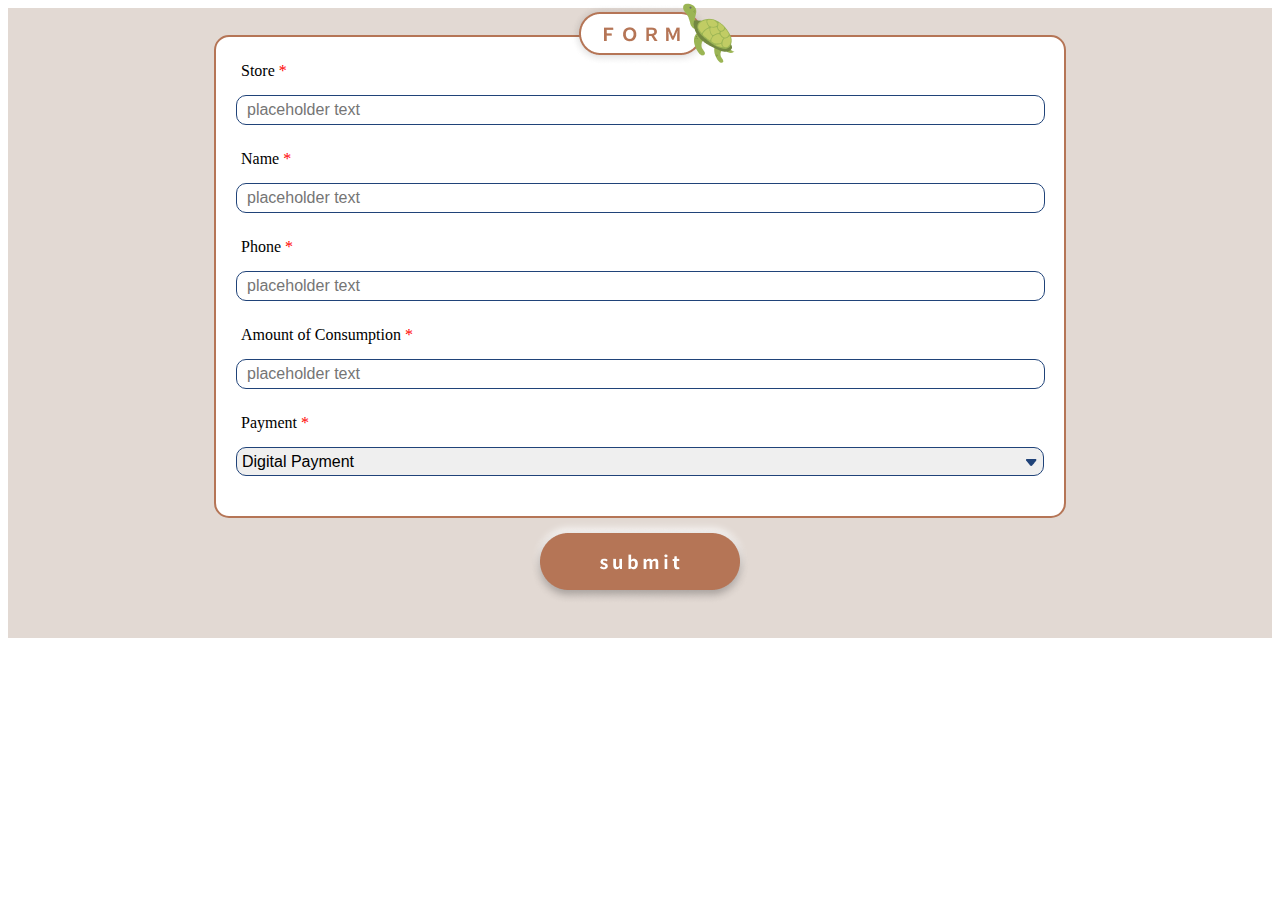
<file: test.html>
<!DOCTYPE html>
<html lang="en">
  <head>
    <meta charset="UTF-8" />
    <meta http-equiv="X-UA-Compatible" content="IE=edge" />
    <meta name="viewport" content="width=device-width, initial-scale=1.0" />
    <title>Document</title>
    <link rel="stylesheet" href="test.css" />
  </head>
  <body>
    <div class="middle">
      <div class="form2">
        <img class="form2-white" src="./IMG/form2.png" />
        <img class="form2-turtle" src="./IMG/turtle.png" />
      </div>
      <div class="form-container">
        <form id="my-form">
          <div class="form-group">
            <label for="store">Store <span>*</span></label>
            <input
              type="text"
              list="storeList"
              name="store"
              id="store"
              placeholder="placeholder text"
              maxlength="6"
              required
            />

            <datalist id="storeList">
              <option value="store1" /></option>
              <option value="store2" /></option>
              <option value="store3" /></option>
            </datalist>
          </div>

          <div class="form-group">
            <label for="input">Name <span>*</span></label>
            <input type="text" id="name" placeholder="placeholder text" />
            <div id="name_tips"></div>
          </div>
          <div class="form-group">
            <label for="phone">Phone <span>*</span></label>
            <input
              type="text"
              id="phone"
              maxlength="10"
              placeholder="placeholder text"
              inputmode="numeric"
            />
            <div id="phone_tips"></div>
          </div>
          <div class="form-group">
            <label for="amount">Amount of Consumption <span>*</span></label>
            <input
              type="text"
              id="amount"
              placeholder="placeholder text"
              inputmode="numeric"
            />
            <div id="amount_tips"></div>
          </div>
          <div class="form-group">
            <label for="payment">Payment <span>*</span></label>
            <select id="payment" name="payment" required>
              <option value="digital_payment">Digital Payment</option>
              <option value="atm">ATM</option>
            </select>
          </div>
        </form>
      </div>
      <div class="submit-button">
        <button type="submit" id="submit-btn">
          <img src="./IMG/submit.png" alt="Submit Button" id="submit-img" />
        </button>
      </div>
    </div>
  </body>
  <script>
    const submitButton = document.querySelector("#submit-btn");
    const submitImg = document.querySelector("#submit-img");

    submitButton.addEventListener("click", (event) => {
      event.preventDefault();

      // Check form validity
      if (form.checkValidity()) {
        // Form is valid, show success image
        submitImg.classList.add("success");
        submitButton.disabled = true; // disable button to prevent further submission
      } else {
        // Form is invalid, show fail image
        submitImg.classList.add("fail");
      }
    });
  </script>
</html>
</file>
<file: test.css>
body .middle {
  height: 630px;
  background-color: #e2d9d3;
  display: flex;
  justify-content: center;
  flex-direction: column;
}
@media all and (max-width: 750px) {
  body .middle {
    height: 813px;
  }
}
body .middle .form2 {
  margin: -35px auto;
  z-index: 2;
  position: relative;
}
body .middle .form2 .form2-turtle {
  position: absolute;
  left: 75%;
}
body .middle .form-container {
  margin: 0 auto;
  width: 808px;
  padding: 20px;
  background-color: #fff;
  border: 2px solid #b57556;
  border-radius: 15px;
}
@media all and (max-width: 850px) {
  body .middle .form-container {
    width: 720px;
  }
}
@media all and (max-width: 750px) {
  body .middle .form-container {
    width: 366px;
    height: 575px;
    padding: 0;
  }
}
@media all and (max-width: 750px) {
  body .middle .form-container form {
    margin-top: 15px;
  }
}
body .middle .form-container .form-group {
  display: flex;
  flex-direction: column;
  margin-bottom: 20px;
}
body .middle .form-container .form-group label {
  margin-bottom: 5px;
  padding: 5px;
}
body .middle .form-container .form-group label span {
  color: red;
}
@media all and (max-width: 750px) {
  body .middle .form-container .form-group label {
    padding: 10px;
  }
}
body .middle .form-container .form-group input {
  border: 1px solid #204379;
  border-radius: 10px;
  padding: 5px;
  width: 98%;
  font-size: 16px;
  margin-top: 5px;
  padding-left: 10px;
}
@media all and (max-width: 750px) {
  body .middle .form-container .form-group input {
    padding: 15px;
    margin: 0 auto;
    width: 87%;
  }
}
body .middle .form-container .form-group select {
  border: 1px solid #204379;
  border-radius: 10px;
  padding: 5px;
  width: 100%;
  font-size: 16px;
  margin-top: 5px;
  background-image: url("../IMG/dropdown.png");
  background-repeat: no-repeat;
  background-position: right center;
  -webkit-appearance: none;
  -moz-appearance: none;
  appearance: none;
}
@media all and (max-width: 750px) {
  body .middle .form-container .form-group select {
    padding: 15px;
    margin: 0 auto;
    width: 95%;
  }
}
body .middle .submit-button {
  margin: 0 auto;
}
body .middle .submit-button button {
  appearance: none;
  -webkit-appearance: none; /* Safari and Chrome */
  -moz-appearance: none; /* Firefox */
  border: none; /* Optional: Remove any border */
  background-color: transparent; /* Optional: Set a transparent background */
}
body .middle .submit-button button:hover {
  cursor: pointer;
}
body .middle .submit-button button:hover img {
  /* opacity: 0.5; */
}
@media all and (max-width: 750px) {
  body .middle .submit-button {
    padding-top: 30px;
  }
}

.submit-button {
  text-align: center;
}

#submit-img {
  transition: opacity 0.3s ease-in-out;
}

#submit-img.success {
  content: url(./IMG/success.png);
}

#submit-img.fail {
  content: url(./IMG/fail.png);
}

#submit-btn:active #submit-img {
  opacity: 0.7;
}
</file>
